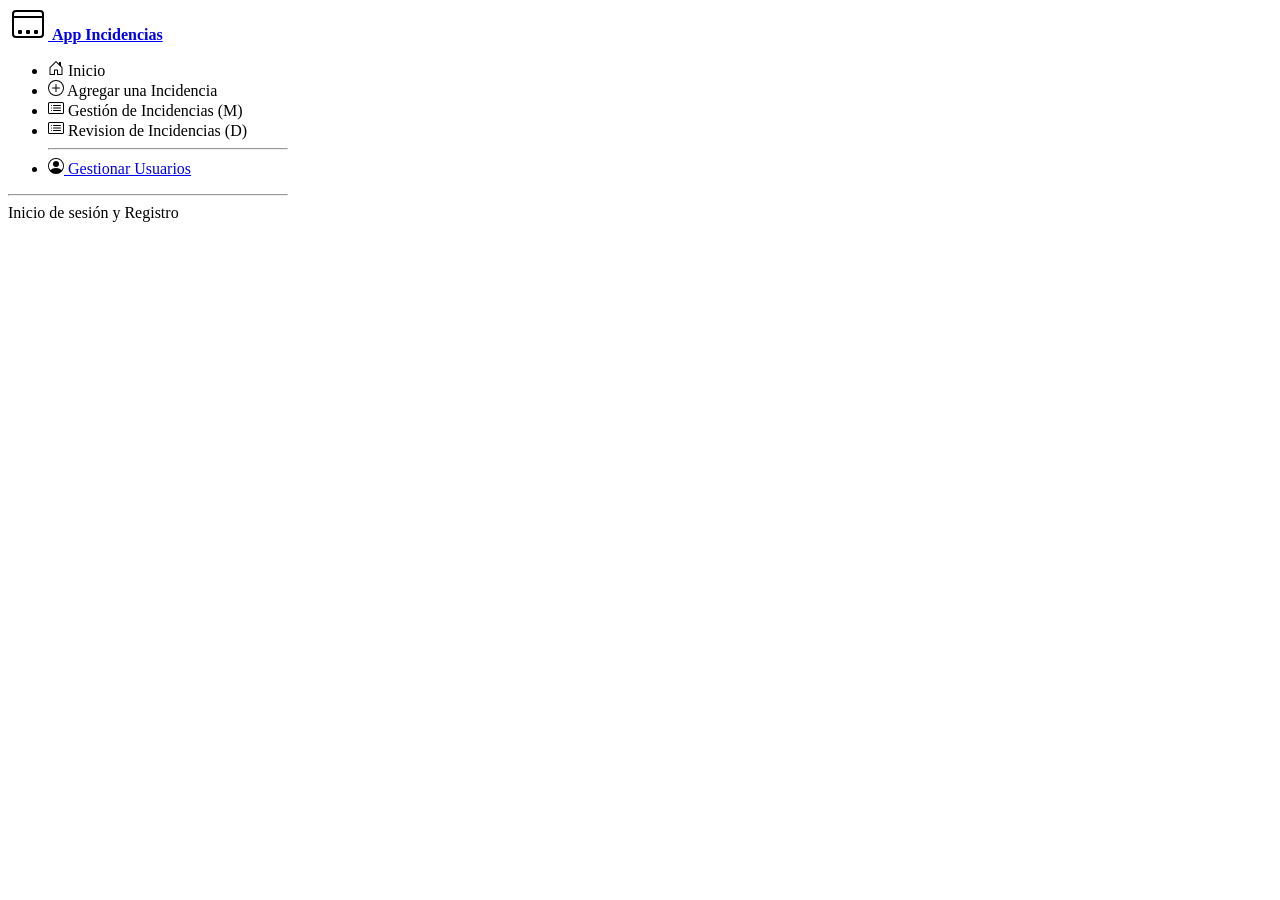
<file: src/app/app.component.html>
<body>
    <!--SVG IMPORTACIONES-->
    <svg xmlns="http://www.w3.org/2000/svg" style="display: none;">
        <symbol id="bootstrap" viewBox="0 0 118 94">
          <title>Bootstrap</title>
          <path fill-rule="evenodd" clip-rule="evenodd" d="M24.509 0c-6.733 0-11.715 5.893-11.492 12.284.214 6.14-.064 14.092-2.066 20.577C8.943 39.365 5.547 43.485 0 44.014v5.972c5.547.529 8.943 4.649 10.951 11.153 2.002 6.485 2.28 14.437 2.066 20.577C12.794 88.106 17.776 94 24.51 94H93.5c6.733 0 11.714-5.893 11.491-12.284-.214-6.14.064-14.092 2.066-20.577 2.009-6.504 5.396-10.624 10.943-11.153v-5.972c-5.547-.529-8.934-4.649-10.943-11.153-2.002-6.484-2.28-14.437-2.066-20.577C105.214 5.894 100.233 0 93.5 0H24.508zM80 57.863C80 66.663 73.436 72 62.543 72H44a2 2 0 01-2-2V24a2 2 0 012-2h18.437c9.083 0 15.044 4.92 15.044 12.474 0 5.302-4.01 10.049-9.119 10.88v.277C75.317 46.394 80 51.21 80 57.863zM60.521 28.34H49.948v14.934h8.905c6.884 0 10.68-2.772 10.68-7.727 0-4.643-3.264-7.207-9.012-7.207zM49.948 49.2v16.458H60.91c7.167 0 10.964-2.876 10.964-8.281 0-5.406-3.903-8.178-11.425-8.178H49.948z"></path>
        </symbol>
        <symbol id="home" viewBox="0 0 16 16">
          <path d="M8.354 1.146a.5.5 0 0 0-.708 0l-6 6A.5.5 0 0 0 1.5 7.5v7a.5.5 0 0 0 .5.5h4.5a.5.5 0 0 0 .5-.5v-4h2v4a.5.5 0 0 0 .5.5H14a.5.5 0 0 0 .5-.5v-7a.5.5 0 0 0-.146-.354L13 5.793V2.5a.5.5 0 0 0-.5-.5h-1a.5.5 0 0 0-.5.5v1.293L8.354 1.146zM2.5 14V7.707l5.5-5.5 5.5 5.5V14H10v-4a.5.5 0 0 0-.5-.5h-3a.5.5 0 0 0-.5.5v4H2.5z"/>
        </symbol>
        <symbol id="speedometer2" viewBox="0 0 16 16">
          <path d="M8 4a.5.5 0 0 1 .5.5V6a.5.5 0 0 1-1 0V4.5A.5.5 0 0 1 8 4zM3.732 5.732a.5.5 0 0 1 .707 0l.915.914a.5.5 0 1 1-.708.708l-.914-.915a.5.5 0 0 1 0-.707zM2 10a.5.5 0 0 1 .5-.5h1.586a.5.5 0 0 1 0 1H2.5A.5.5 0 0 1 2 10zm9.5 0a.5.5 0 0 1 .5-.5h1.5a.5.5 0 0 1 0 1H12a.5.5 0 0 1-.5-.5zm.754-4.246a.389.389 0 0 0-.527-.02L7.547 9.31a.91.91 0 1 0 1.302 1.258l3.434-4.297a.389.389 0 0 0-.029-.518z"/>
          <path fill-rule="evenodd" d="M0 10a8 8 0 1 1 15.547 2.661c-.442 1.253-1.845 1.602-2.932 1.25C11.309 13.488 9.475 13 8 13c-1.474 0-3.31.488-4.615.911-1.087.352-2.49.003-2.932-1.25A7.988 7.988 0 0 1 0 10zm8-7a7 7 0 0 0-6.603 9.329c.203.575.923.876 1.68.63C4.397 12.533 6.358 12 8 12s3.604.532 4.923.96c.757.245 1.477-.056 1.68-.631A7 7 0 0 0 8 3z"/>
        </symbol>
        <symbol id="table" viewBox="0 0 16 16">
          <path d="M0 2a2 2 0 0 1 2-2h12a2 2 0 0 1 2 2v12a2 2 0 0 1-2 2H2a2 2 0 0 1-2-2V2zm15 2h-4v3h4V4zm0 4h-4v3h4V8zm0 4h-4v3h3a1 1 0 0 0 1-1v-2zm-5 3v-3H6v3h4zm-5 0v-3H1v2a1 1 0 0 0 1 1h3zm-4-4h4V8H1v3zm0-4h4V4H1v3zm5-3v3h4V4H6zm4 4H6v3h4V8z"/>
        </symbol>
        <symbol id="people-circle" viewBox="0 0 16 16">
          <path d="M11 6a3 3 0 1 1-6 0 3 3 0 0 1 6 0z"/>
          <path fill-rule="evenodd" d="M0 8a8 8 0 1 1 16 0A8 8 0 0 1 0 8zm8-7a7 7 0 0 0-5.468 11.37C3.242 11.226 4.805 10 8 10s4.757 1.225 5.468 2.37A7 7 0 0 0 8 1z"/>
        </symbol>
        <symbol id="grid" viewBox="0 0 16 16">
          <path d="M1 2.5A1.5 1.5 0 0 1 2.5 1h3A1.5 1.5 0 0 1 7 2.5v3A1.5 1.5 0 0 1 5.5 7h-3A1.5 1.5 0 0 1 1 5.5v-3zM2.5 2a.5.5 0 0 0-.5.5v3a.5.5 0 0 0 .5.5h3a.5.5 0 0 0 .5-.5v-3a.5.5 0 0 0-.5-.5h-3zm6.5.5A1.5 1.5 0 0 1 10.5 1h3A1.5 1.5 0 0 1 15 2.5v3A1.5 1.5 0 0 1 13.5 7h-3A1.5 1.5 0 0 1 9 5.5v-3zm1.5-.5a.5.5 0 0 0-.5.5v3a.5.5 0 0 0 .5.5h3a.5.5 0 0 0 .5-.5v-3a.5.5 0 0 0-.5-.5h-3zM1 10.5A1.5 1.5 0 0 1 2.5 9h3A1.5 1.5 0 0 1 7 10.5v3A1.5 1.5 0 0 1 5.5 15h-3A1.5 1.5 0 0 1 1 13.5v-3zm1.5-.5a.5.5 0 0 0-.5.5v3a.5.5 0 0 0 .5.5h3a.5.5 0 0 0 .5-.5v-3a.5.5 0 0 0-.5-.5h-3zm6.5.5A1.5 1.5 0 0 1 10.5 9h3a1.5 1.5 0 0 1 1.5 1.5v3a1.5 1.5 0 0 1-1.5 1.5h-3A1.5 1.5 0 0 1 9 13.5v-3zm1.5-.5a.5.5 0 0 0-.5.5v3a.5.5 0 0 0 .5.5h3a.5.5 0 0 0 .5-.5v-3a.5.5 0 0 0-.5-.5h-3z"/>
        </symbol>
        <symbol id="collection" viewBox="0 0 16 16">
          <path d="M2.5 3.5a.5.5 0 0 1 0-1h11a.5.5 0 0 1 0 1h-11zm2-2a.5.5 0 0 1 0-1h7a.5.5 0 0 1 0 1h-7zM0 13a1.5 1.5 0 0 0 1.5 1.5h13A1.5 1.5 0 0 0 16 13V6a1.5 1.5 0 0 0-1.5-1.5h-13A1.5 1.5 0 0 0 0 6v7zm1.5.5A.5.5 0 0 1 1 13V6a.5.5 0 0 1 .5-.5h13a.5.5 0 0 1 .5.5v7a.5.5 0 0 1-.5.5h-13z"/>
        </symbol>
        <symbol id="calendar3" viewBox="0 0 16 16">
          <path d="M14 0H2a2 2 0 0 0-2 2v12a2 2 0 0 0 2 2h12a2 2 0 0 0 2-2V2a2 2 0 0 0-2-2zM1 3.857C1 3.384 1.448 3 2 3h12c.552 0 1 .384 1 .857v10.286c0 .473-.448.857-1 .857H2c-.552 0-1-.384-1-.857V3.857z"/>
          <path d="M6.5 7a1 1 0 1 0 0-2 1 1 0 0 0 0 2zm3 0a1 1 0 1 0 0-2 1 1 0 0 0 0 2zm3 0a1 1 0 1 0 0-2 1 1 0 0 0 0 2zm-9 3a1 1 0 1 0 0-2 1 1 0 0 0 0 2zm3 0a1 1 0 1 0 0-2 1 1 0 0 0 0 2zm3 0a1 1 0 1 0 0-2 1 1 0 0 0 0 2zm3 0a1 1 0 1 0 0-2 1 1 0 0 0 0 2zm-9 3a1 1 0 1 0 0-2 1 1 0 0 0 0 2zm3 0a1 1 0 1 0 0-2 1 1 0 0 0 0 2zm3 0a1 1 0 1 0 0-2 1 1 0 0 0 0 2z"/>
        </symbol>
        <symbol id="chat-quote-fill" viewBox="0 0 16 16">
          <path d="M16 8c0 3.866-3.582 7-8 7a9.06 9.06 0 0 1-2.347-.306c-.584.296-1.925.864-4.181 1.234-.2.032-.352-.176-.273-.362.354-.836.674-1.95.77-2.966C.744 11.37 0 9.76 0 8c0-3.866 3.582-7 8-7s8 3.134 8 7zM7.194 6.766a1.688 1.688 0 0 0-.227-.272 1.467 1.467 0 0 0-.469-.324l-.008-.004A1.785 1.785 0 0 0 5.734 6C4.776 6 4 6.746 4 7.667c0 .92.776 1.666 1.734 1.666.343 0 .662-.095.931-.26-.137.389-.39.804-.81 1.22a.405.405 0 0 0 .011.59c.173.16.447.155.614-.01 1.334-1.329 1.37-2.758.941-3.706a2.461 2.461 0 0 0-.227-.4zM11 9.073c-.136.389-.39.804-.81 1.22a.405.405 0 0 0 .012.59c.172.16.446.155.613-.01 1.334-1.329 1.37-2.758.942-3.706a2.466 2.466 0 0 0-.228-.4 1.686 1.686 0 0 0-.227-.273 1.466 1.466 0 0 0-.469-.324l-.008-.004A1.785 1.785 0 0 0 10.07 6c-.957 0-1.734.746-1.734 1.667 0 .92.777 1.666 1.734 1.666.343 0 .662-.095.931-.26z"/>
        </symbol>
        <symbol id="cpu-fill" viewBox="0 0 16 16">
          <path d="M6.5 6a.5.5 0 0 0-.5.5v3a.5.5 0 0 0 .5.5h3a.5.5 0 0 0 .5-.5v-3a.5.5 0 0 0-.5-.5h-3z"/>
          <path d="M5.5.5a.5.5 0 0 0-1 0V2A2.5 2.5 0 0 0 2 4.5H.5a.5.5 0 0 0 0 1H2v1H.5a.5.5 0 0 0 0 1H2v1H.5a.5.5 0 0 0 0 1H2v1H.5a.5.5 0 0 0 0 1H2A2.5 2.5 0 0 0 4.5 14v1.5a.5.5 0 0 0 1 0V14h1v1.5a.5.5 0 0 0 1 0V14h1v1.5a.5.5 0 0 0 1 0V14h1v1.5a.5.5 0 0 0 1 0V14a2.5 2.5 0 0 0 2.5-2.5h1.5a.5.5 0 0 0 0-1H14v-1h1.5a.5.5 0 0 0 0-1H14v-1h1.5a.5.5 0 0 0 0-1H14v-1h1.5a.5.5 0 0 0 0-1H14A2.5 2.5 0 0 0 11.5 2V.5a.5.5 0 0 0-1 0V2h-1V.5a.5.5 0 0 0-1 0V2h-1V.5a.5.5 0 0 0-1 0V2h-1V.5zm1 4.5h3A1.5 1.5 0 0 1 11 6.5v3A1.5 1.5 0 0 1 9.5 11h-3A1.5 1.5 0 0 1 5 9.5v-3A1.5 1.5 0 0 1 6.5 5z"/>
        </symbol>
        <symbol id="gear-fill" viewBox="0 0 16 16">
          <path d="M9.405 1.05c-.413-1.4-2.397-1.4-2.81 0l-.1.34a1.464 1.464 0 0 1-2.105.872l-.31-.17c-1.283-.698-2.686.705-1.987 1.987l.169.311c.446.82.023 1.841-.872 2.105l-.34.1c-1.4.413-1.4 2.397 0 2.81l.34.1a1.464 1.464 0 0 1 .872 2.105l-.17.31c-.698 1.283.705 2.686 1.987 1.987l.311-.169a1.464 1.464 0 0 1 2.105.872l.1.34c.413 1.4 2.397 1.4 2.81 0l.1-.34a1.464 1.464 0 0 1 2.105-.872l.31.17c1.283.698 2.686-.705 1.987-1.987l-.169-.311a1.464 1.464 0 0 1 .872-2.105l.34-.1c1.4-.413 1.4-2.397 0-2.81l-.34-.1a1.464 1.464 0 0 1-.872-2.105l.17-.31c.698-1.283-.705-2.686-1.987-1.987l-.311.169a1.464 1.464 0 0 1-2.105-.872l-.1-.34zM8 10.93a2.929 2.929 0 1 1 0-5.86 2.929 2.929 0 0 1 0 5.858z"/>
        </symbol>
        <symbol id="speedometer" viewBox="0 0 16 16">
          <path d="M8 2a.5.5 0 0 1 .5.5V4a.5.5 0 0 1-1 0V2.5A.5.5 0 0 1 8 2zM3.732 3.732a.5.5 0 0 1 .707 0l.915.914a.5.5 0 1 1-.708.708l-.914-.915a.5.5 0 0 1 0-.707zM2 8a.5.5 0 0 1 .5-.5h1.586a.5.5 0 0 1 0 1H2.5A.5.5 0 0 1 2 8zm9.5 0a.5.5 0 0 1 .5-.5h1.5a.5.5 0 0 1 0 1H12a.5.5 0 0 1-.5-.5zm.754-4.246a.389.389 0 0 0-.527-.02L7.547 7.31A.91.91 0 1 0 8.85 8.569l3.434-4.297a.389.389 0 0 0-.029-.518z"/>
          <path fill-rule="evenodd" d="M6.664 15.889A8 8 0 1 1 9.336.11a8 8 0 0 1-2.672 15.78zm-4.665-4.283A11.945 11.945 0 0 1 8 10c2.186 0 4.236.585 6.001 1.606a7 7 0 1 0-12.002 0z"/>
        </symbol>
        <symbol id="toggles2" viewBox="0 0 16 16">
          <path d="M9.465 10H12a2 2 0 1 1 0 4H9.465c.34-.588.535-1.271.535-2 0-.729-.195-1.412-.535-2z"/>
          <path d="M6 15a3 3 0 1 0 0-6 3 3 0 0 0 0 6zm0 1a4 4 0 1 1 0-8 4 4 0 0 1 0 8zm.535-10a3.975 3.975 0 0 1-.409-1H4a1 1 0 0 1 0-2h2.126c.091-.355.23-.69.41-1H4a2 2 0 1 0 0 4h2.535z"/>
          <path d="M14 4a4 4 0 1 1-8 0 4 4 0 0 1 8 0z"/>
        </symbol>
        <symbol id="tools" viewBox="0 0 16 16">
          <path d="M1 0L0 1l2.2 3.081a1 1 0 0 0 .815.419h.07a1 1 0 0 1 .708.293l2.675 2.675-2.617 2.654A3.003 3.003 0 0 0 0 13a3 3 0 1 0 5.878-.851l2.654-2.617.968.968-.305.914a1 1 0 0 0 .242 1.023l3.356 3.356a1 1 0 0 0 1.414 0l1.586-1.586a1 1 0 0 0 0-1.414l-3.356-3.356a1 1 0 0 0-1.023-.242L10.5 9.5l-.96-.96 2.68-2.643A3.005 3.005 0 0 0 16 3c0-.269-.035-.53-.102-.777l-2.14 2.141L12 4l-.364-1.757L13.777.102a3 3 0 0 0-3.675 3.68L7.462 6.46 4.793 3.793a1 1 0 0 1-.293-.707v-.071a1 1 0 0 0-.419-.814L1 0zm9.646 10.646a.5.5 0 0 1 .708 0l3 3a.5.5 0 0 1-.708.708l-3-3a.5.5 0 0 1 0-.708zM3 11l.471.242.529.026.287.445.445.287.026.529L5 13l-.242.471-.026.529-.445.287-.287.445-.529.026L3 15l-.471-.242L2 14.732l-.287-.445L1.268 14l-.026-.529L1 13l.242-.471.026-.529.445-.287.287-.445.529-.026L3 11z"/>
        </symbol>
        <symbol id="chevron-right" viewBox="0 0 16 16">
          <path fill-rule="evenodd" d="M4.646 1.646a.5.5 0 0 1 .708 0l6 6a.5.5 0 0 1 0 .708l-6 6a.5.5 0 0 1-.708-.708L10.293 8 4.646 2.354a.5.5 0 0 1 0-.708z"/>
        </symbol>
        <symbol id="geo-fill" viewBox="0 0 16 16">
          <path fill-rule="evenodd" d="M4 4a4 4 0 1 1 4.5 3.969V13.5a.5.5 0 0 1-1 0V7.97A4 4 0 0 1 4 3.999zm2.493 8.574a.5.5 0 0 1-.411.575c-.712.118-1.28.295-1.655.493a1.319 1.319 0 0 0-.37.265.301.301 0 0 0-.057.09V14l.002.008a.147.147 0 0 0 .016.033.617.617 0 0 0 .145.15c.165.13.435.27.813.395.751.25 1.82.414 3.024.414s2.273-.163 3.024-.414c.378-.126.648-.265.813-.395a.619.619 0 0 0 .146-.15.148.148 0 0 0 .015-.033L12 14v-.004a.301.301 0 0 0-.057-.09 1.318 1.318 0 0 0-.37-.264c-.376-.198-.943-.375-1.655-.493a.5.5 0 1 1 .164-.986c.77.127 1.452.328 1.957.594C12.5 13 13 13.4 13 14c0 .426-.26.752-.544.977-.29.228-.68.413-1.116.558-.878.293-2.059.465-3.34.465-1.281 0-2.462-.172-3.34-.465-.436-.145-.826-.33-1.116-.558C3.26 14.752 3 14.426 3 14c0-.599.5-1 .961-1.243.505-.266 1.187-.467 1.957-.594a.5.5 0 0 1 .575.411z"/>
        </symbol>
        <symbol id="list" viewBox="0 0 16 16">
            <path d="M14.5 3a.5.5 0 0 1 .5.5v9a.5.5 0 0 1-.5.5h-13a.5.5 0 0 1-.5-.5v-9a.5.5 0 0 1 .5-.5h13zm-13-1A1.5 1.5 0 0 0 0 3.5v9A1.5 1.5 0 0 0 1.5 14h13a1.5 1.5 0 0 0 1.5-1.5v-9A1.5 1.5 0 0 0 14.5 2h-13z"/>
            <path d="M5 8a.5.5 0 0 1 .5-.5h7a.5.5 0 0 1 0 1h-7A.5.5 0 0 1 5 8zm0-2.5a.5.5 0 0 1 .5-.5h7a.5.5 0 0 1 0 1h-7a.5.5 0 0 1-.5-.5zm0 5a.5.5 0 0 1 .5-.5h7a.5.5 0 0 1 0 1h-7a.5.5 0 0 1-.5-.5zm-1-5a.5.5 0 1 1-1 0 .5.5 0 0 1 1 0zM4 8a.5.5 0 1 1-1 0 .5.5 0 0 1 1 0zm0 2.5a.5.5 0 1 1-1 0 .5.5 0 0 1 1 0z"/>
        </symbol>
        <symbol id="suma" viewBox="0 0 16 16">
            <path d="M8 15A7 7 0 1 1 8 1a7 7 0 0 1 0 14zm0 1A8 8 0 1 0 8 0a8 8 0 0 0 0 16z"/>
            <path d="M8 4a.5.5 0 0 1 .5.5v3h3a.5.5 0 0 1 0 1h-3v3a.5.5 0 0 1-1 0v-3h-3a.5.5 0 0 1 0-1h3v-3A.5.5 0 0 1 8 4z"/>
        </symbol>
        <symbol id="logo" viewBox="0 0 16 16">
            <path d="M3.5 11a.5.5 0 0 0-.5.5v1a.5.5 0 0 0 .5.5h1a.5.5 0 0 0 .5-.5v-1a.5.5 0 0 0-.5-.5h-1Zm3.5.5a.5.5 0 0 1 .5-.5h1a.5.5 0 0 1 .5.5v1a.5.5 0 0 1-.5.5h-1a.5.5 0 0 1-.5-.5v-1Zm4.5-.5a.5.5 0 0 0-.5.5v1a.5.5 0 0 0 .5.5h1a.5.5 0 0 0 .5-.5v-1a.5.5 0 0 0-.5-.5h-1Z"/>
            <path d="M14 1a2 2 0 0 1 2 2v10a2 2 0 0 1-2 2H2a2 2 0 0 1-2-2V3a2 2 0 0 1 2-2h12ZM2 14h12a1 1 0 0 0 1-1V5H1v8a1 1 0 0 0 1 1ZM2 2a1 1 0 0 0-1 1v1h14V3a1 1 0 0 0-1-1H2Z"/>
        </symbol>
        

      </svg>






<div class="contenedorTotal">

      <div class="bloqueIzquierda">
        
        <div class="sideBar d-flex flex-column flex-shrink-0 p-3 bg-light" style="width: 280px;">
            <a href="/" class="d-flex align-items-center mb-3 mb-md-0 me-md-auto link-dark text-decoration-none">
                <svg class="bi pe-none me-2" width="40" height="32"><use xlink:href="#logo"/></svg>
                <span class="fs-4" style="font-weight: bold;">App Incidencias</span>
            </a>
            <br>
            <ul class="nav nav-pills flex-column mb-auto">
                <li class="nav-item">
                <a routerLink="/" class="enlace nav-link link-dark" aria-current="page">
                    <svg class="bi pe-none me-2" width="16" height="16"><use xlink:href="#home"/></svg>
                    Inicio
                </a>
                </li>

                <li>
                  <a routerLink="create" class="enlace nav-link link-dark">
                      <svg class="bi pe-none me-2" width="16" height="16"><use xlink:href="#suma"/></svg>
                      Agregar una Incidencia
                  </a>
                  </li>

                <li>
                <a routerLink="show" class="enlace nav-link link-dark">
                    <svg class="bi pe-none me-2" width="16" height="16"><use xlink:href="#list"/></svg>
                    Gestión de Incidencias (M)
                </a>
                </li>

                <li>
                  <a routerLink="check" class="enlace nav-link link-dark">
                      <svg class="bi pe-none me-2" width="16" height="16"><use xlink:href="#list"/></svg>
                      Revision de Incidencias (D)
                  </a>
                  </li>
                
                <li>
                <hr>
                <a href="#" class="enlace nav-link link-dark">
                    <svg class="bi pe-none me-2" width="16" height="16"><use xlink:href="#people-circle"/></svg>
                    Gestionar Usuarios
                </a>
                </li>
            </ul>
            <hr>
            <div>
                <a>
                    Inicio de sesión y Registro
                </a>
            </div>
        </div>
        <div class="divisorVertical"></div>
      </div>  


    

    <div class="bloqueDerecha p-3 pt-5">
        <router-outlet></router-outlet>
    </div>
</div>




</body>
</file>
